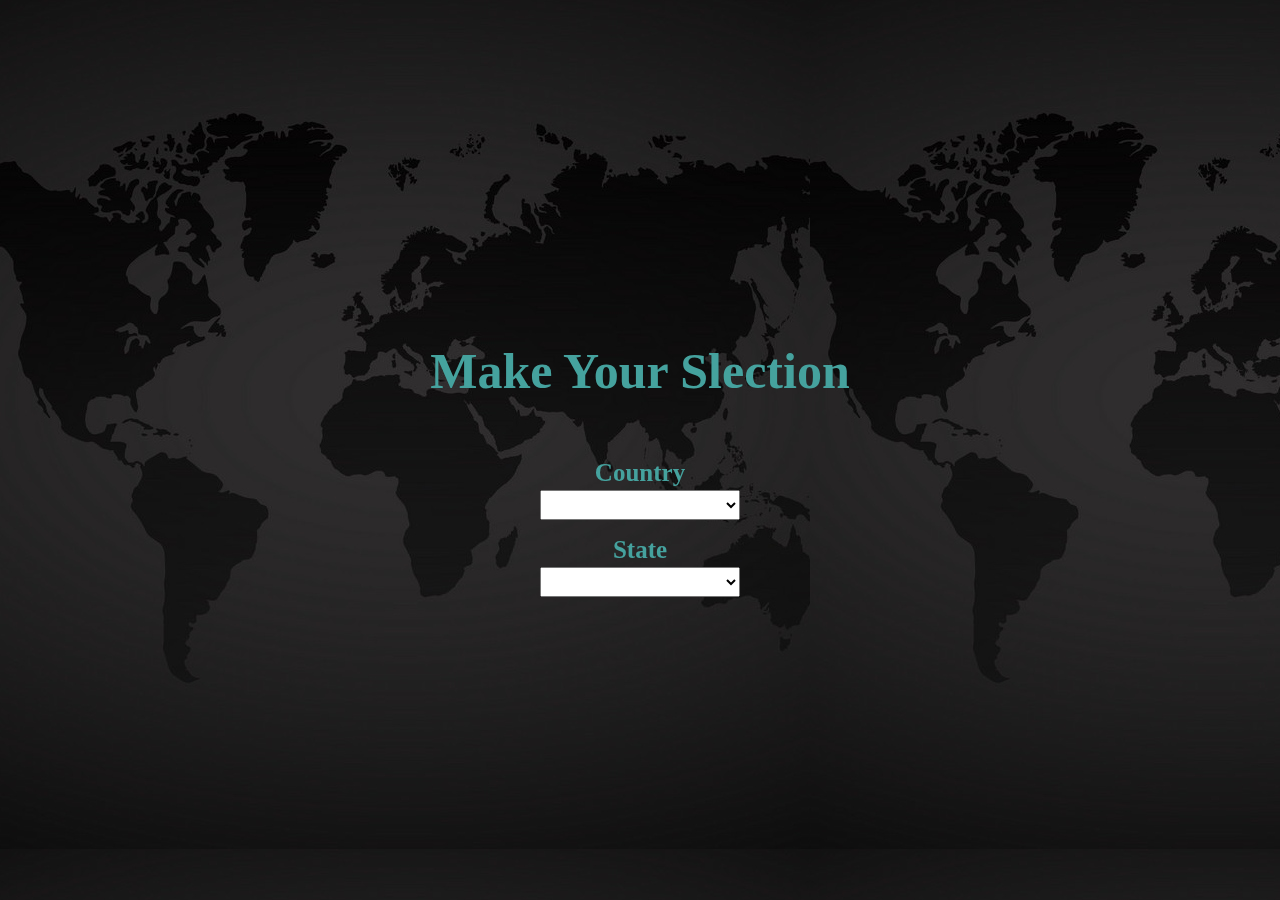
<file: index.html>
<html>

<head>
    <link rel="stylesheet" href="country.css">
    <script type="text/javascript" src="countryStates.js"></script>
</head>

<body onload="getCountries()">
    <div class="select">
        <h2 class='intro'>Make Your Slection</h2>
        <br>
        <form>
            <optgroup label="Country"></optgroup>
            <select id="countryDrop" name="country" oninput="getStates()">
                <option value="empty"></option>
            </select>
        </form>
        <from>
            <optgroup label="State"></optgroup>
            <select id="stateDrop" name="state"></select>
        </from>
    </div>
</body>

</html>
</file>
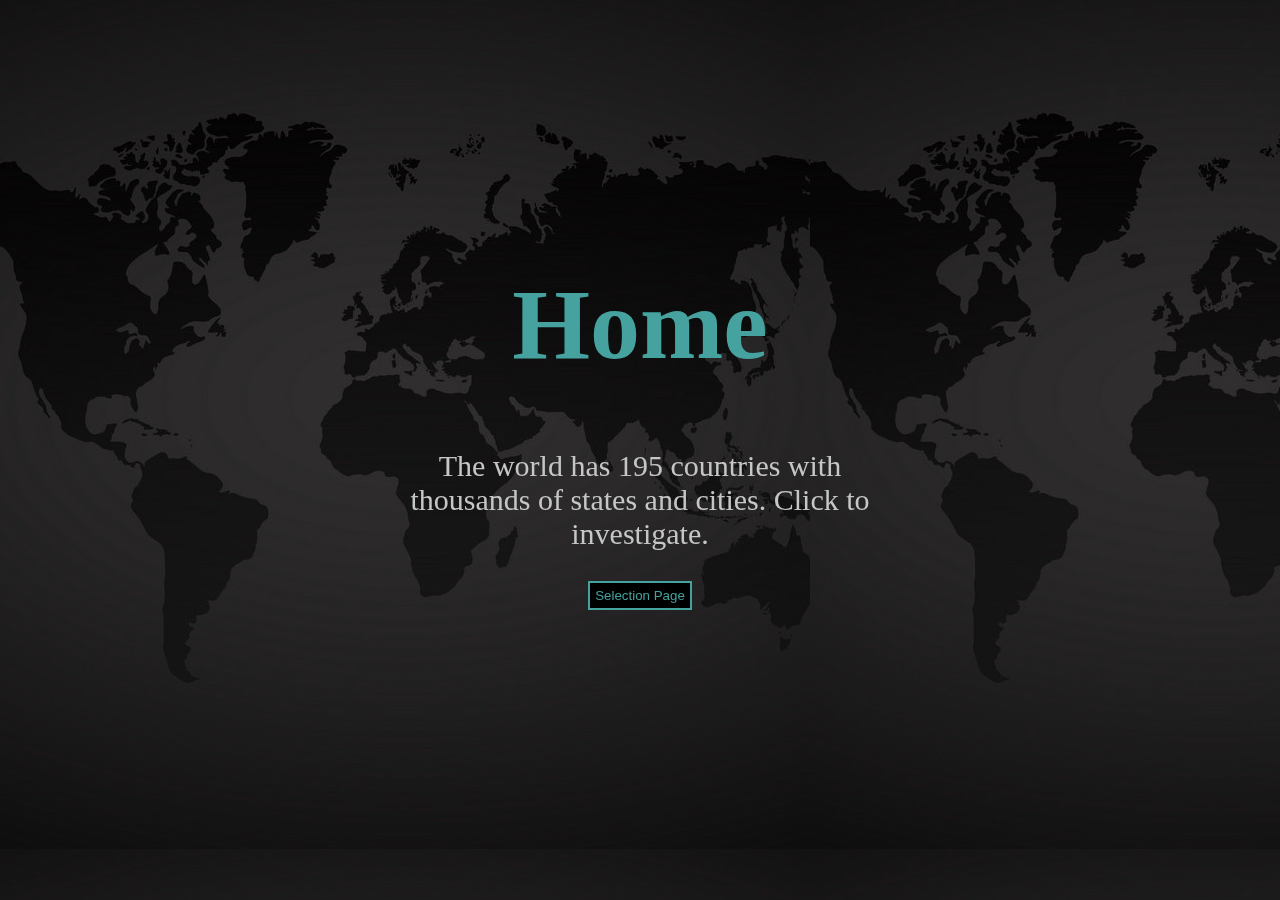
<file: Home.html>
<html>

<head>
    <link rel="stylesheet" href="homeStyle.css">
</head>

<body>
    <div class="division">
        <h1>Home</h1>
        <p>The world has 195 countries with thousands of states and cities. Click to investigate. </p>
        <button type="button" onclick="window.location.href='index.html'">Selection Page</button>
    </div>
</body>

</html>
</file>
<file: country.css>
.intro{
    font-family: 'Times New Roman', Times, serif;
    color: #45A29E;
    font-size: 50px;
}

body{
    background-image: url("dark-world-map.jpg")
}

.select{
    height: 300px;
    width: 500px;
    position: fixed;
    top: 50%;
    left: 50%;
    margin-top: -150px;
    margin-left: -250px;
    text-align: center;
}

optgroup{
    color:#45A29E;
    font-size: 25px;
}

.drop{
    
    display: block;
}

form{
    display: inline-block;
}

#countryDrop, #stateDrop{
    height: 30px;
    width: 200px;
}
</file>
<file: homeStyle.css>
body{
    background-image: url("dark-world-map.jpg")
}

h1{
    font-family: 'Times New Roman', Times, serif;
    color:#45A29E;
    font-size:100px;
    
}

button{
    border-style: solid;
    border-color: #45A29E;
    background-color: black;
    color:#45A29E;
    padding: 5px;
    
}

button:hover{
    color: white;
}

p{
   
    font-size: 30px;
    color: #C5C6C7;
}

.division{
    height: 500px;
    width: 500px;
    position: fixed;
    top: 50%;
    left: 50%;
    margin-top: -250px;
    margin-left: -250px;
    text-align: center;
}
</file>
